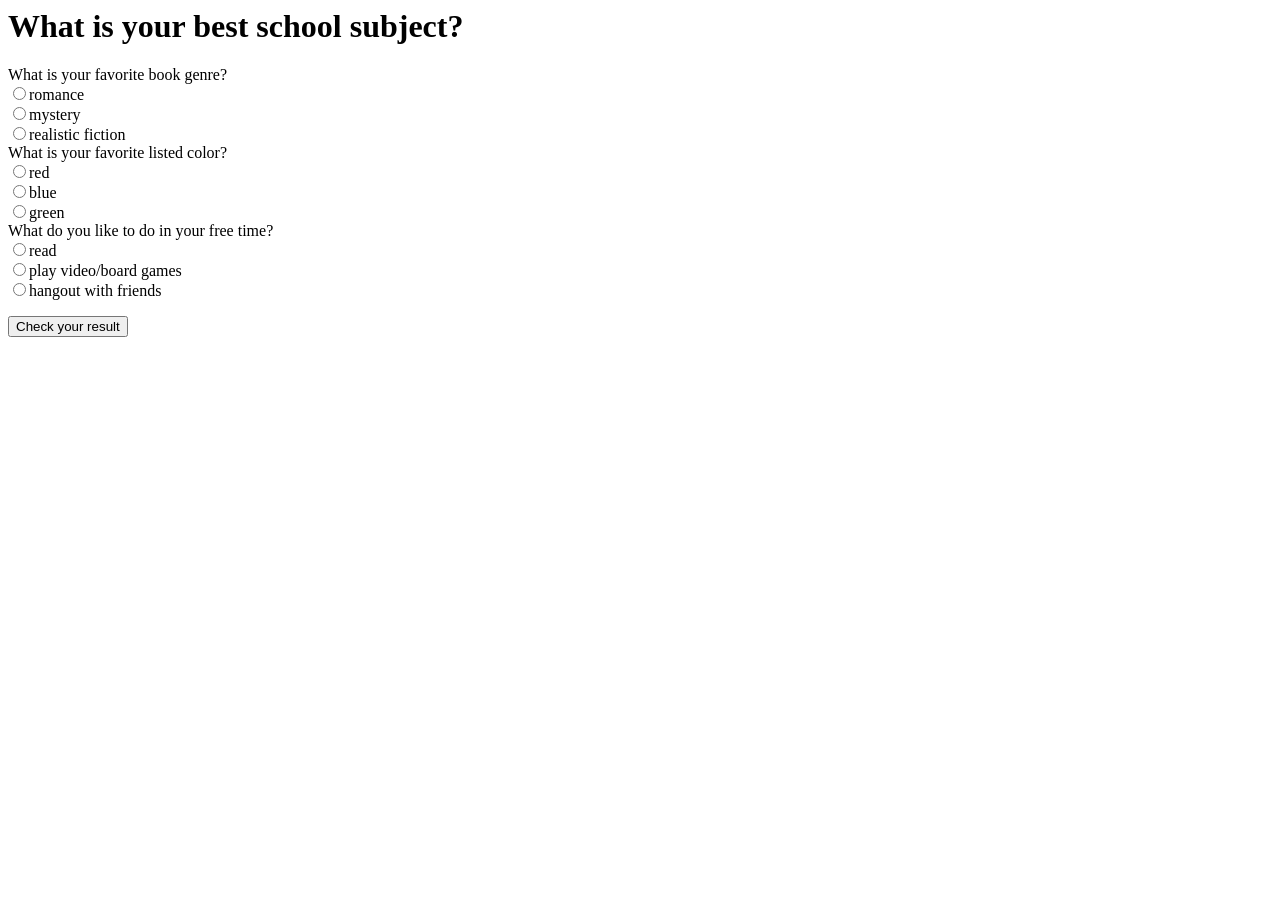
<file: quiz.html>
<!-- TODO:
1. Looking at the diagram on the board, add a div with an id 'results' for where
the results will be displayed.
2. Add a button to submit the form. Hint: You will need an id and onclick function
for the button -->

<html>
  <head>
  </head>
  <body>
    <h1>What is your best school subject?</h1>
    <form id="quiz">
    </form>
    <button onclick=tacobell() id="tacobellbutton">Check your result</button>
    <div id='results'></div>
    <script src="questions.js"></script>
  </body>
</html>
</file>
